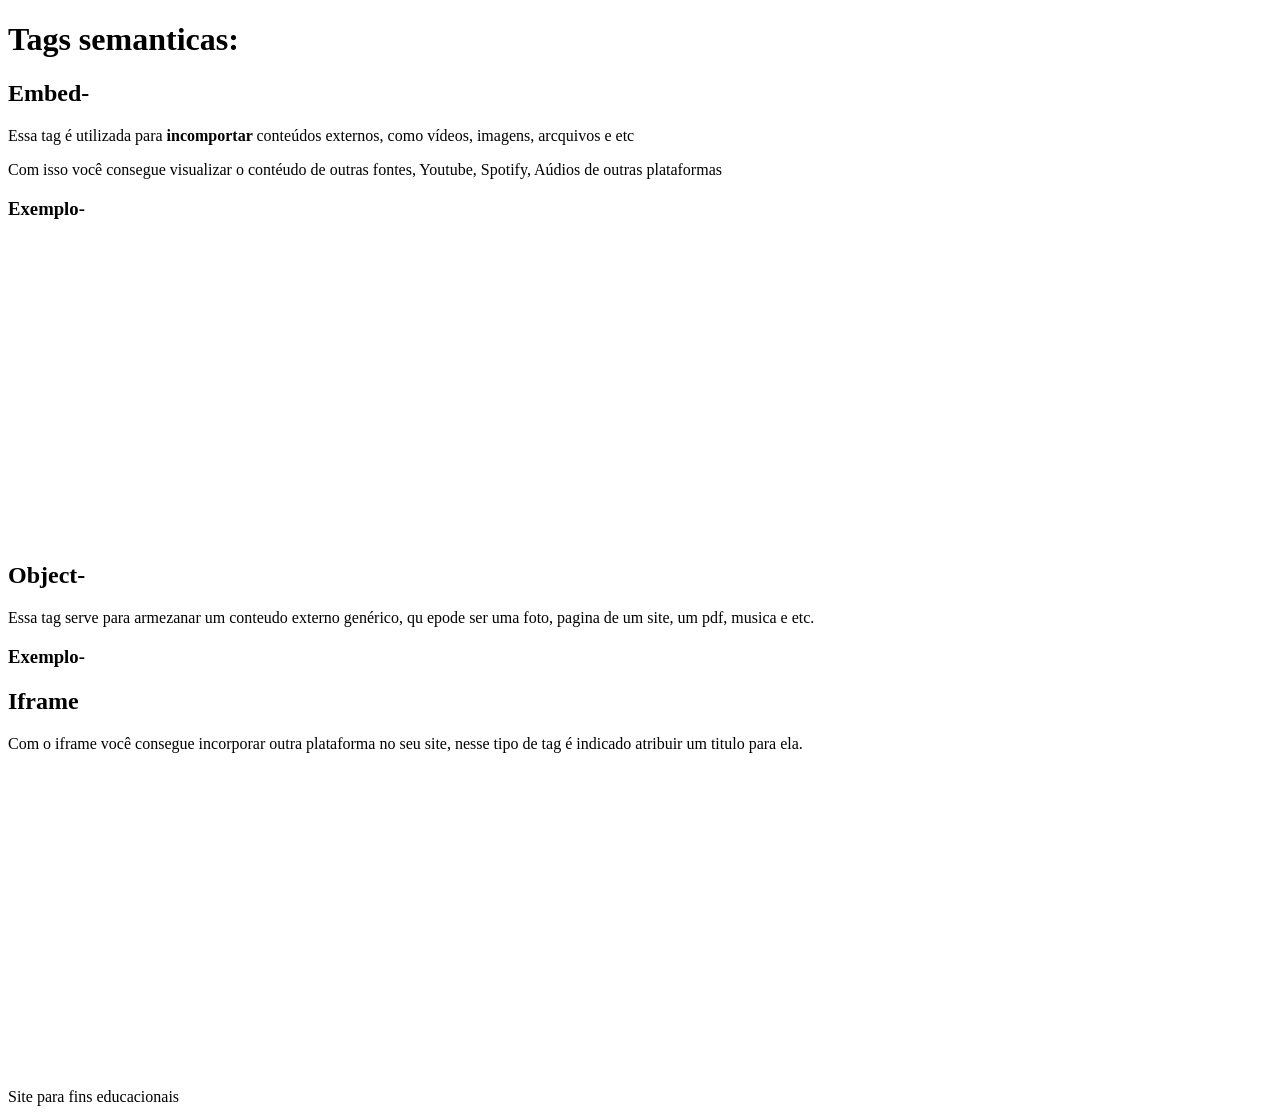
<file: index.html>
<!DOCTYPE html>
<html lang="pt">
<head>
    <meta charset="UTF-8">
    <meta name="viewport" content="width=device-width, initial-scale=1.0">
    <title>Tags</title>
</head>
<body>
    <header> 
        <h1> Tags semanticas: </h1>
    </header>
    <section> 
        <h2> Embed- </h2>
        <p> Essa tag é utilizada para <strong> incomportar </strong> conteúdos externos, como vídeos, imagens, arcquivos e etc </p>
        <p> Com isso você consegue visualizar o contéudo de outras fontes, Youtube, Spotify, Aúdios de outras plataformas </p>
        <h3> Exemplo- </h3>
        <embed src="https://media2.giphy.com/media/v1.Y2lkPTc5MGI3NjExZm9yc2ZlZXFpbmtxZzRwbnVlY3Y4MDNzaG5kd3RncGRka2sxM3d4NCZlcD12MV9pbnRlcm5hbF9naWZfYnlfaWQmY3Q9Zw/K1smpyJOb8krFwdWTr/giphy.gif" type="image/jpg" width="400" height="300">
        <h2> Object- </h2>
        <p> Essa tag serve para armezanar um conteudo externo genérico, qu epode ser uma foto, pagina de um site, um pdf, musica e etc.</p>
        <h3> Exemplo- </h3>
        <object data="https://g1.globo.com/"width="400px" height="300px"></object>
        <h2> Iframe </h2>
        <p> Com o iframe você consegue incorporar outra plataforma no seu site, nesse tipo de tag é indicado atribuir um titulo para ela. </p>
        <iframe width="560" 
        height="315" 
        src="https://www.youtube.com/embed/ub1EHyaj_7o?si=tUcPWX7JsP0qILT4" 
        title="YouTube video player" 
        frameborder="0" 
        allow="accelerometer; autoplay; clipboard-write; encrypted-media; gyroscope; picture-in-picture; web-share" referrerpolicy="strict-origin-when-cross-origin" allowfullscreen>
        </iframe>

    </section>
    <footer id="rodape"> Site para fins educacionais </footer>
</body>
</html>
</file>
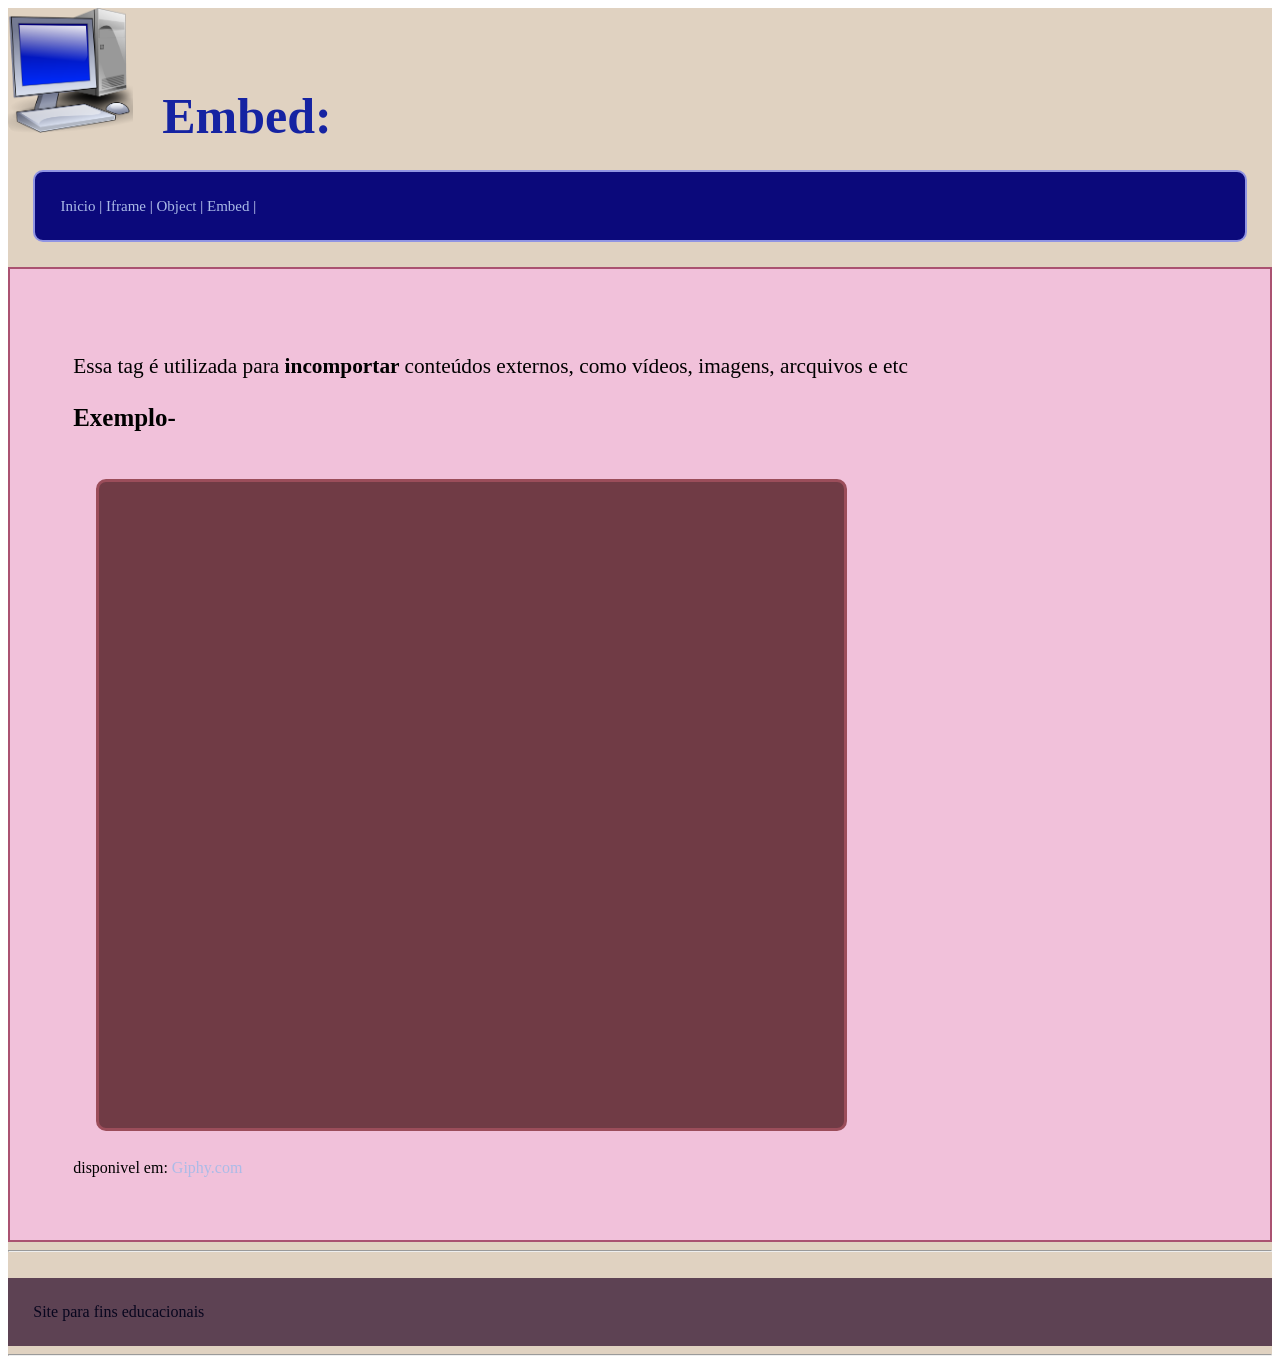
<file: embed.html>
<!DOCTYPE html>
<html lang="pt">
<head>
    <meta charset="UTF-8">
    <meta name="viewport" content="width=device-width, initial-scale=1.0">
    <title> Tags semânticas:</title>
    <link rel="shortcut icon" href="img/computer.png" type="image/png">
    <link rel="stylesheet" href="estilo/style.css">
</head>
<body>
    <div id="container"> 
        <header id="titulo"> 
            <img src="img/computer2.png" alt="logo" title="bem vindo ao site"/> 
            <h1> Embed: </h1>
        </header>
        <nav id="menu"> 
            <a href="index.html"> Inicio </a> |
            <a href="iframe.html"> Iframe </a> |
            <a href="object.html"> Object </a> |
            <a href="embed.html"> Embed </a> |
        </nav>
        <section id="main"> 
            <p> Essa tag é utilizada para <strong> incomportar </strong> conteúdos externos, como vídeos, imagens, arcquivos e etc </p>
            <h3> Exemplo- </h3>
            <embed src="https://media2.giphy.com/media/v1.Y2lkPTc5MGI3NjExZm9yc2ZlZXFpbmtxZzRwbnVlY3Y4MDNzaG5kd3RncGRka2sxM3d4NCZlcD12MV9pbnRlcm5hbF9naWZfYnlfaWQmY3Q9Zw/K1smpyJOb8krFwdWTr/giphy.gif" type="image/jpg">
            <figcaption> 
                disponivel em: 
                <a href="https://giphy.com/gifs/pedro-pascal-fantastic-four-labubu-K1smpyJOb8krFwdWTr"> Giphy.com </a>
            </figcaption>
        </section>
        <hr/> 
        <footer id="rodape"> Site para fins educacionais </footer>
    <hr/> 
    </div>
</body>
</html>
</file>
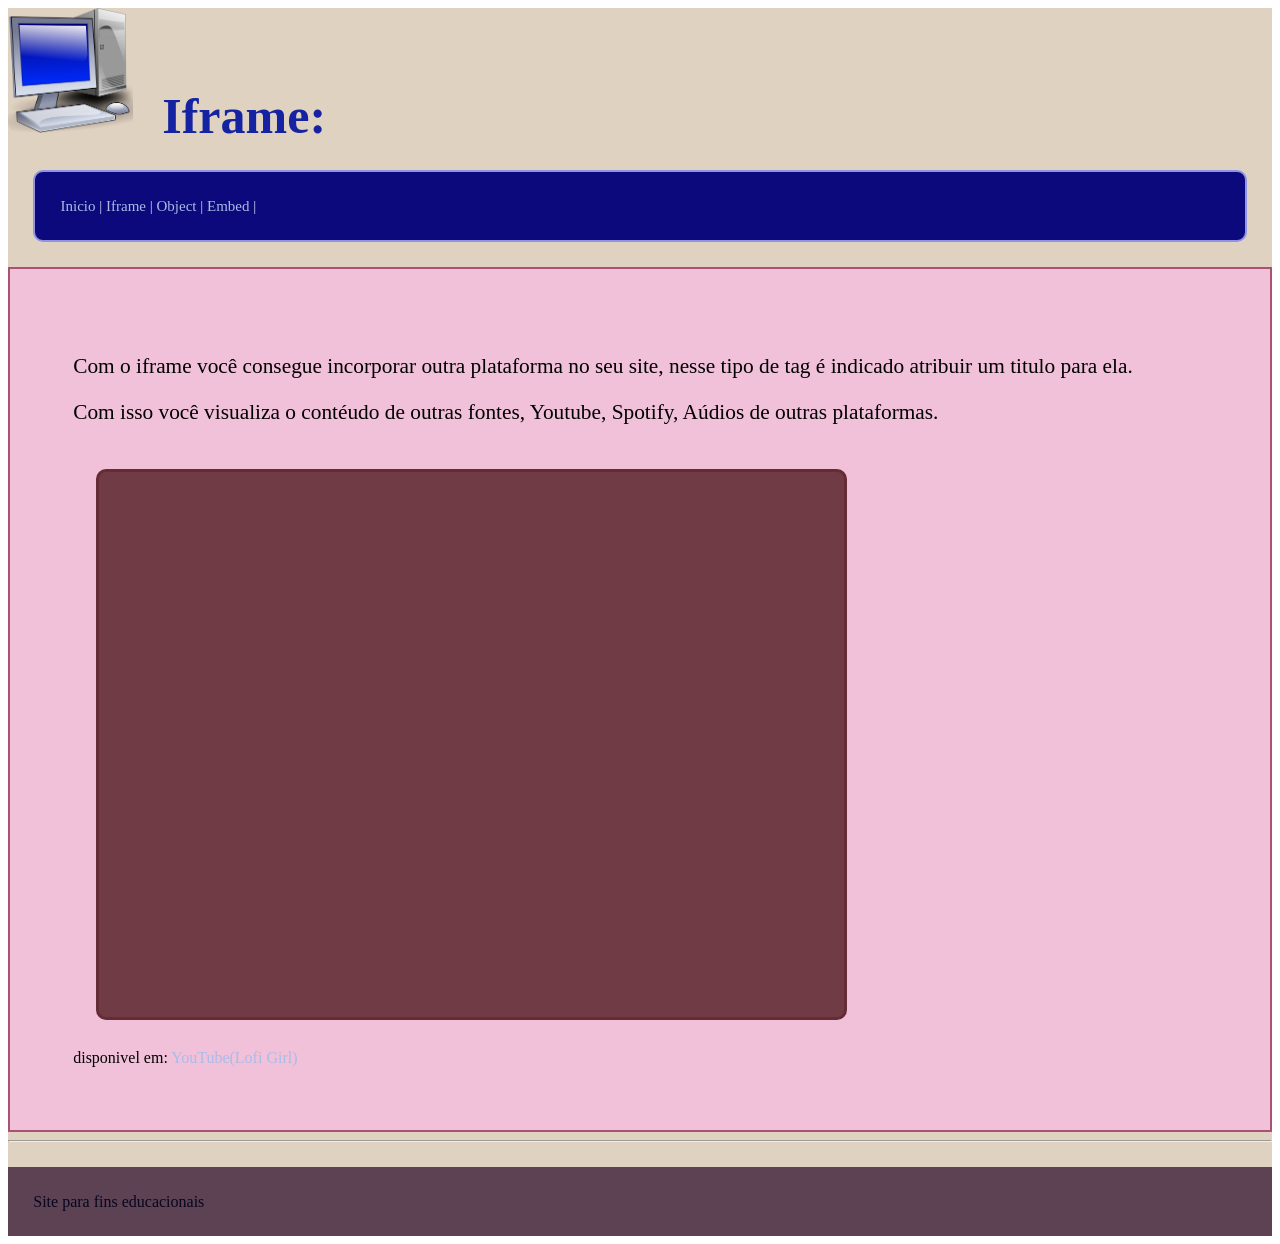
<file: iframe.html>
<!DOCTYPE html>
<html lang="pt">
<head>
    <meta charset="UTF-8">
    <meta name="viewport" content="width=device-width, initial-scale=1.0">
    <title> Tags semânticas:</title>
    <link rel="shortcut icon" href="img/computer.png" type="image/png">
    <link rel="stylesheet" href="estilo/style.css">
</head>
<body>
    <div id="container"> 
        <header id="titulo"> 
            <img src="img/computer2.png" alt="logo" title="bem vindo ao site"/> 
            <h1> Iframe: </h1>
        </header>
        <nav id="menu"> 
            <a href="index.html"> Inicio </a> |
            <a href="iframe.html"> Iframe </a> |
            <a href="object.html"> Object </a> |
            <a href="embed.html"> Embed </a> |
        </nav>
        <section id="main"> 
            <p> Com o iframe você consegue incorporar outra plataforma no seu site, nesse tipo de tag é indicado atribuir um titulo para ela. </p>
            <p> Com isso você visualiza o contéudo de outras fontes, Youtube, Spotify, Aúdios de outras plataformas. </p>
            <iframe src="https://www.youtube.com/embed/ub1EHyaj_7o?si=tUcPWX7JsP0qILT4" 
                title="YouTube video player" 
                frameborder="0" 
                allow="accelerometer; autoplay; clipboard-write; encrypted-media; gyroscope; picture-in-picture; web-share" referrerpolicy="strict-origin-when-cross-origin" allowfullscreen>
            </iframe>
            <figcaption> 
                disponivel em: 
                <a href="https://youtu.be/ub1EHyaj_7o?si=GFkw7DLhYR7S6hUv"> YouTube(Lofi Girl)</a>
            </figcaption>
        </section>
        <hr/> 
        <footer id="rodape"> Site para fins educacionais </footer>
    </div>
</body>
</html>
</file>
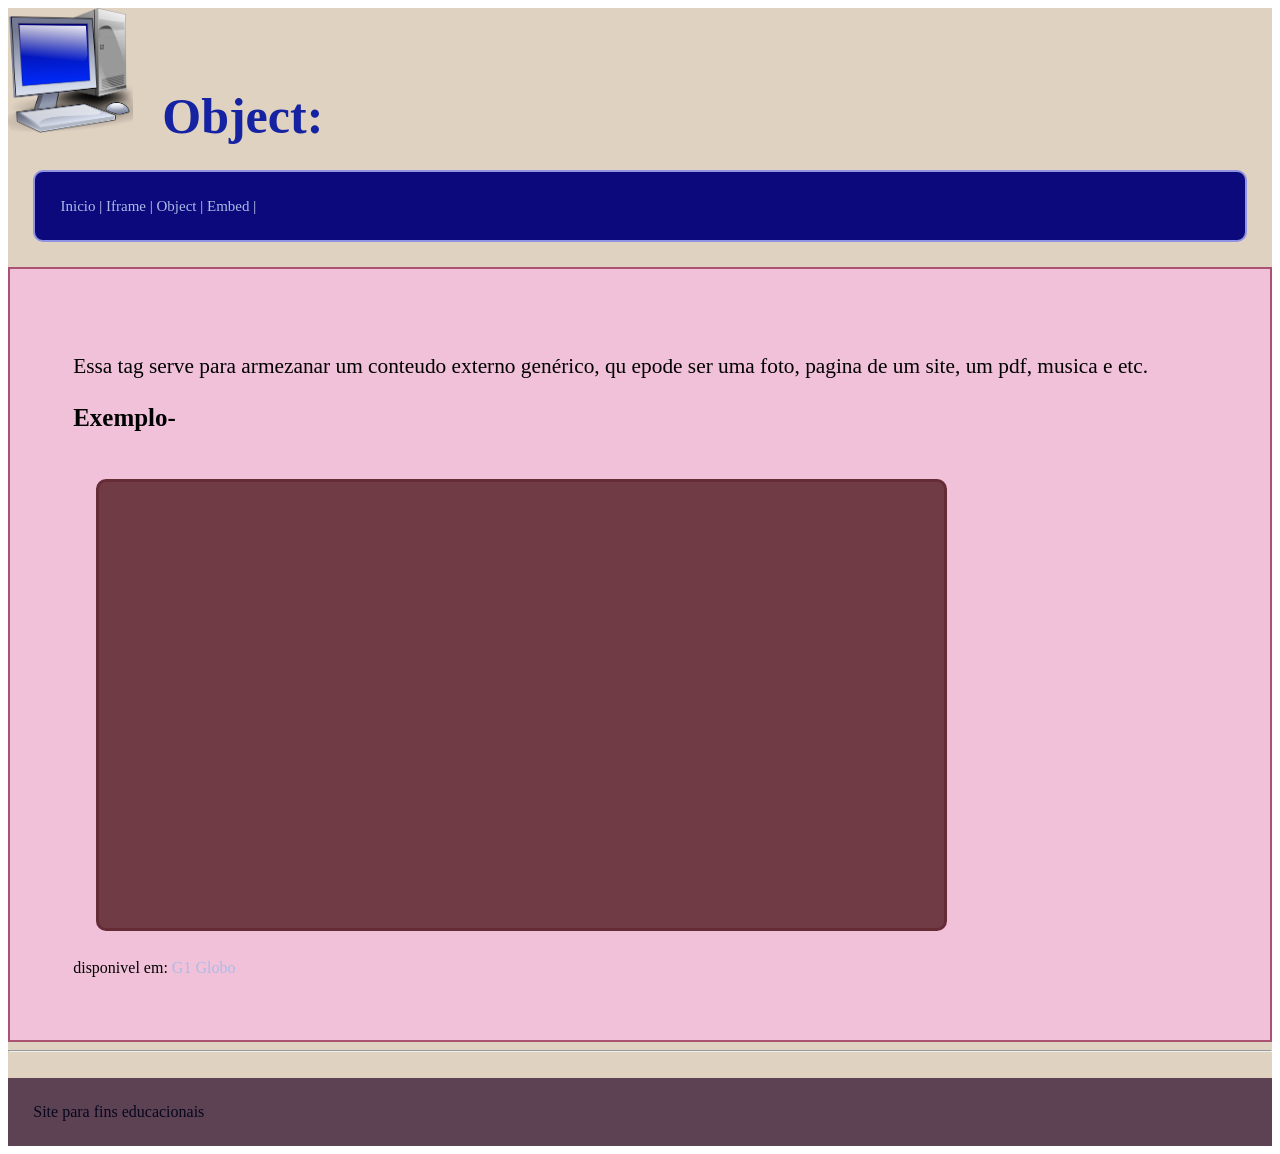
<file: object.html>
<!DOCTYPE html>
<html lang="pt">
<head>
    <meta charset="UTF-8">
    <meta name="viewport" content="width=device-width, initial-scale=1.0">
    <title> Tags semânticas: </title>
    <link rel="shortcut icon" href="img/computer.png" type="image/png">
    <link rel="stylesheet" href="estilo/style.css">
</head>
<body>
    <div id="container"> 
        <header id="titulo">
            <img src="img/computer2.png" alt="logo" title="bem vindo ao site"/>  
            <h1> Object: </h1>
        </header>
        <nav id="menu"> 
            <a href="index.html"> Inicio </a> |
            <a href="iframe.html"> Iframe </a> |
            <a href="object.html"> Object </a> |
            <a href="embed.html"> Embed </a> |
        </nav>
        <section id="main"> 
           <p> Essa tag serve para armezanar um conteudo externo genérico, qu epode ser uma foto, pagina de um site, um pdf, musica e etc.</p>
            <h3> Exemplo- </h3>
            <object data="https://g1.globo.com/" ></object>
            <figcaption> 
                disponivel em: 
                <a href="https://g1.globo.com/"> G1 Globo </a>
            </figcaption>
        </section>
        <hr/> 
        <footer id="rodape"> Site para fins educacionais </footer>
    </div>
</body>
</html>
</file>
<file: estilo/style.css>
header img{
    width: 125px;
    height:125px;
    border-radius: 10px;
    display: inline-block ;
}
header h1{
    font-size: 50px;
    color: rgb(21, 35, 162); 
    display: inline ;
    margin: 2%; 
}
#container{ 
    background-color: rgb(224, 210, 193) ;
}

#main{
    background-color: rgb(241, 193, 218) ;
    border: rgb(170, 82, 113) solid 2px; 
    font-size: 16pt;
    padding: 5%; 
    margin: 0 auto;

}

section embed {
    width: 700px;
    height: 600px;
    border-radius: 10px;
    border: rgb(155, 77, 90) solid 3px;
    background-color: rgb(112, 59, 69) ; 
    padding: 2%;
    margin:2%; 
    display: inline-block;

}
section figcaption{ 
    font-size: 12pt;
}
section iframe{ 
    width: 700px;
    height: 500px;
    border-radius: 10px;
    border: rgb(101, 44, 53) solid 3px; 
    background-color: rgb(112, 59, 69) ;
    padding: 2%;
    margin:2%; 
    display: inline-block;
}

section object{ 
    width: 800px;
    height: 400px;
    border-radius: 10px;
    border: rgb(101, 44, 53) solid 3px; 
    background-color: rgb(112, 59, 69) ;
    padding: 2%;
    margin:2%; 
    display: inline-block;
}

#menu{
    font-size: 15px;
    color:rgb(203, 216, 245); 
    border: rgb(144, 148, 227) solid 2px; 
    background-color: rgb(11, 9, 123);
    border-radius: 10px;
    margin:2%; 
    padding: 2%; 
}

#rodape{
    background-color: rgb(93, 66, 83);
    color:rgb(7, 6, 30); 
    padding: 2%; 
    margin-top: 2%;
}

.caixa{
    border: rgb(134, 150, 196) ; 
    background-color: rgb(163, 179, 233);
    border-radius: 10px;
    margin: 2%;
    padding: 2%; 
    text-align: inline-block ;
}

.fonte{
    color:rgb(7, 6, 30); 
    font-size: 18px;
    font-style: normal;
}

a, a:link{
    color:rgb(171, 187, 231); 
    text-decoration: none;
}

a:hover{
    text-decoration: underline;
    background-color: rgb(228, 42, 144)  ;
    color:rgb(83, 9, 56); 
}
</file>
